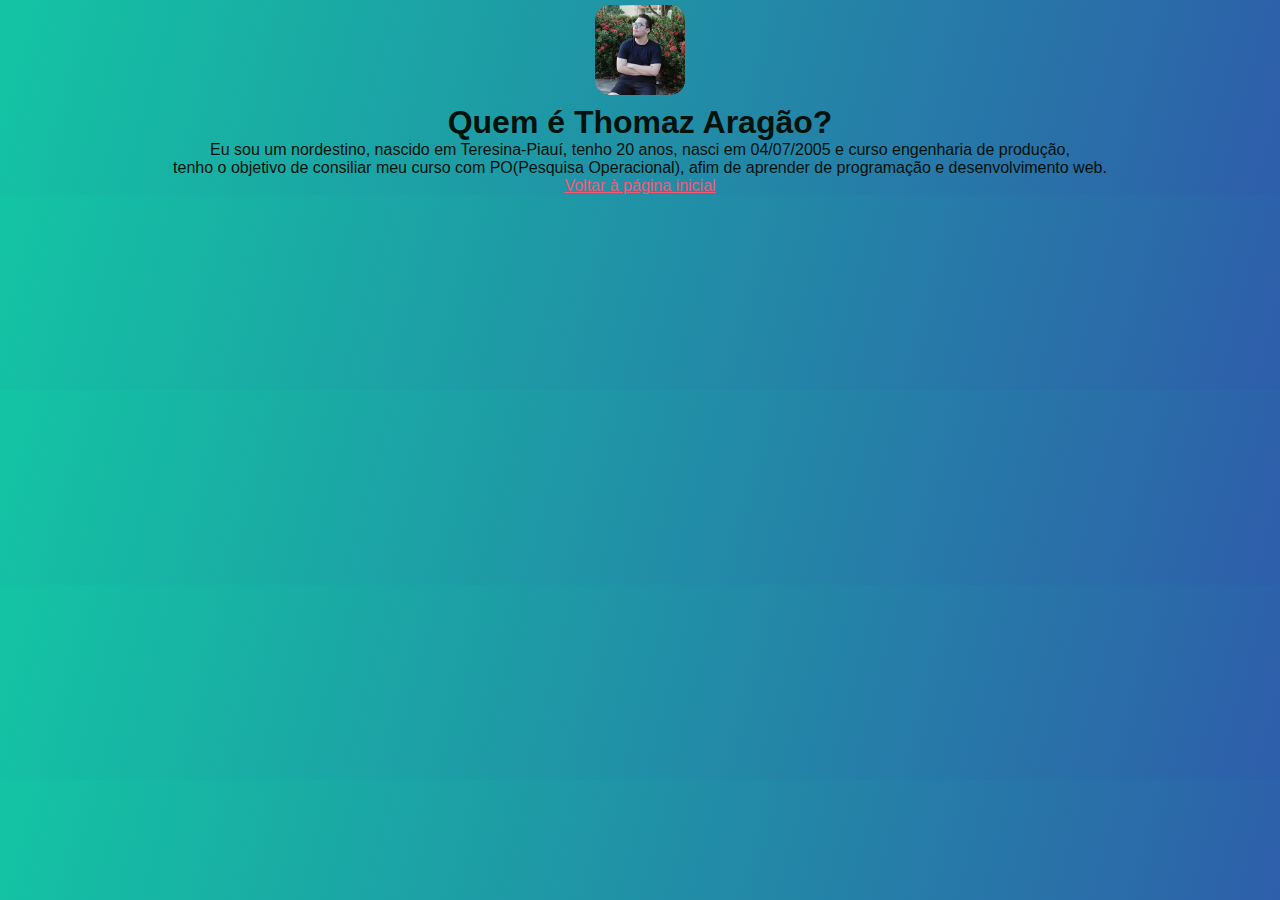
<file: page002.html>
<!DOCTYPE html>
<html lang="pt-br">
<head>
    <meta charset="UTF-8">
    <meta name="viewport" content="width=device-width, initial-scale=1.0">
    <title>Sobre mim</title>
    <link rel="shortcut icon" href="thomaz.ico" type="image/x-icon">
    <link rel="stylesheet" href="style.css">
</head>
<body>
    <img src="thomaz.jpg" alt="Foto do Thomaz Aragão">
    <h1>Quem é Thomaz Aragão?</h1>
    <p>Eu sou um nordestino, nascido em Teresina-Piauí, tenho 20 anos, nasci em 04/07/2005 e curso engenharia de produção,<br> tenho o objetivo de consiliar meu curso com PO(Pesquisa Operacional), afim de aprender de programação e desenvolvimento web.</p>
    <a href="index.html">Voltar à página inicial</a>
</body>
</html>
</file>
<file: style.css>
@charset "UTF-8";

/* Reset/estilo base */
* {
  max-width: 100%;    /* nunca ultrapassa o container */
  box-sizing: border-box;
  padding: 0;         /* padding zerado para evitar problemas */
  margin: 0;
}

body {
  background-image: linear-gradient(-75deg, #2E5EAA, #13C4A3);
  color: #00120b;
  font-family: 'Gill Sans', 'Gill Sans MT', Calibri, 'Trebuchet MS', sans-serif;
  text-align: center;
  font-size: 1em;
  background-attachment: auto;
}

main {
  background-image: linear-gradient(to bottom, #D8E4FF, #B79FAD);
  border-radius: 20px;
  margin: auto;
  width: 600px;
  box-shadow: 0px 10px 15px #00120B;
  padding: 20px;
}

img {
  max-width: 100%;    /* não ultrapassa a largura do container */
  max-height: 100px;  /* altura máxima como no original */
  height: auto;       /* ajusta proporcionalmente */
  border-radius: 20px;
  padding: 5px;
}


a {
  color: rgb(250, 87, 114);
}

/* Classe global para elementos que escalam */
.auto-scale {
  width: 100%;
  height: auto;
  max-width: 100%;
  display: block;
  object-fit: contain;
}

/* Texto responsivo */
.auto-scale-text {
  font-size: 4vw;
}

/* Ajustes específicos para telas pequenas */
@media (max-width: 600px) {
  .auto-scale-text {
    font-size: 6vw;
  }

  .auto-scale {
    width: 95%;
  }
}

/* Ajuste para vídeos */
video {
  width: 100%;
  height: auto;
}

/* Mantém a barra de áudio visível */
audio {
  width: 100%;
}
</file>
